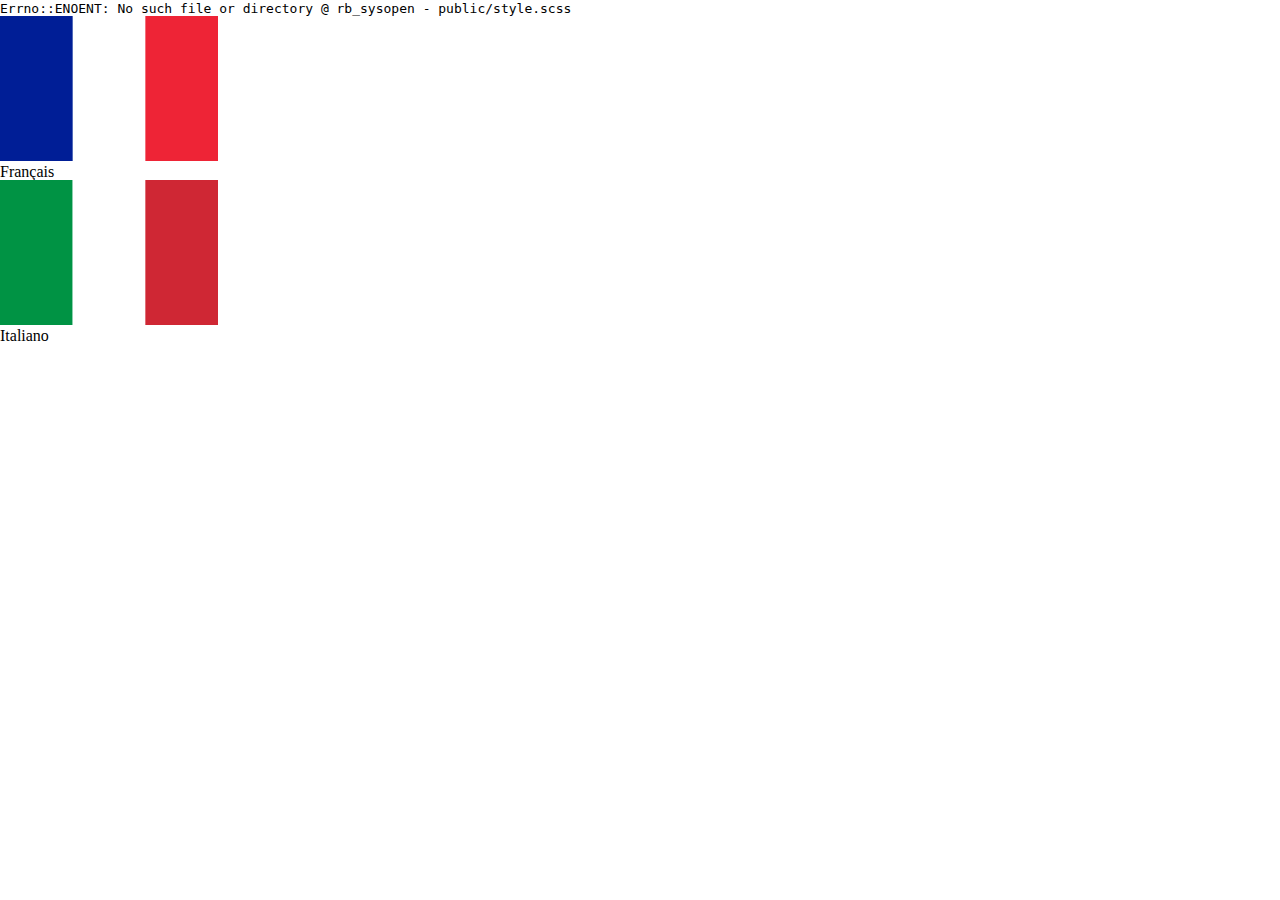
<file: index.html>
<!DOCTYPE html>
<html lang="en" dir="ltr">
  <head>
    <meta charset="utf-8">
    <meta name="viewport" content="width=device-width, initial-scale=1">
    <script src="https://ajax.googleapis.com/ajax/libs/jquery/3.1.1/jquery.min.js"></script>
    <script type="text/javascript" src="./js/data.js"></script>
    <script type="text/javascript" src="./js/app.js"></script>
    <link rel="stylesheet" href="./css/reset.css">
    <link rel="stylesheet" href="./css/style.css">
    <!-- <link rel="stylesheet" href="https://cdnjs.cloudflare.com/ajax/libs/bulma/0.6.2/css/bulma.min.css"> -->
    <title>Languages Game</title>
  </head>

  <body>

    <div class="modal answer-modal">
      <div class="modal-background">
        <div class="modal-content">
          <div class="modal-card">
            <section class="modal-card-head">
              <p></p>
            </section>
            <footer class="modal-card-foot">
              <button class="button close-modal"></button>
            </footer>
          </div>
        </div>
      </div>
    </div>


    <div class="firstpage">
      <div id="firstpagebox"class="box">
        <nav class=level>
          <div class="level-item">
            <div class="card">
              <div class="card-image">
                <figure class="imagefr is-218x145">
                  <img src="./images/french-flag.png" alt="French flag">
                </figure>
              </div>
              <div class="card-footer">
                <p class="is-size-2">Français</p>
              </div>
            </div>
          </div>

          <div class="level-item">
            <div class="card">
              <div class="card-image">
                <figure class="imageit is-218x145">
                  <img src="./images/italy-flag.png" alt="Italian flag">
                </figure>
              </div>
              <div class="card-footer">
                <p class="is-size-2">Italiano</p>
              </div>
            </div>
          </div>
        </nav>
      </div>

    </div>


<!-- question-image-template -->
<div class="question question-image-template box swing-in-top-fwd">
  <nav class="level">
    <div class="level-item has-text-centered">
      <p class="instructions subtitle is-3"></p>
    </div>
  </nav>

  <nav class="level">
    <div class="level-item has-text-centered">
      <p class="answer subtitle is-4"></p>
    </div>
  </nav>

  <nav class="level">
    <div class="level-item has-text-centered choiceimages">

    </div>
  </nav>

  <nav class="level">
    <div class="level-item">
      <button class="button is-large checkbutton">Vérifie!</button>
    </div>
  </nav>
</div>
<!-- end question-image-template -->





<!-- question-audio-text-template -->

<div class="question box question-audio-text-template swing-in-right-fwd">
  <nav class="level">
    <div class="level-item has-text-centered">
      <p class="instructions subtitle is-3"></p>
    </div>

    <div class="level-item sounds">
      <audio controls src=""></audio>
    </div>
  </nav>

  <nav class="level">
    <div class="level-item has-text-centered">
      <div class="field">
        <div class="control">
          <input class="input is-large" type="text">
        </div>
      </div>
    </div>
  </nav>

  <nav class="level">
    <div class="level-item">
      <button class="button checkbutton is-large">Vérifie!</button>
    </div>
  </nav>
</div>

<!-- end question-audio-text-template -->




<!-- question-translate-template -->


    <div class="question question-translate-template box swing-in-bottom-bck">
      <nav class="level">
        <div class="level-item subtitle is-3">
          <p class="instructions"></p>
        </div>
      </nav>

      <nav class="level">
        <div class="level-item subtitle is-4">
          <p class="answer"></p>
        </div>
      </nav>

      <nav class="level">
        <div class="level-item">
          <div class="field">
            <div class="control">
              <input class="input is-large" type="text">
            </div>
          </div>
        </div>
      </nav>

      <nav class="level">
        <div class="level-item">
          <button class="button checkbutton is-large">Vérifie!</button>
        </div>
      </nav>
    </div>



<!-- end question-translate-template -->



<!-- question-word-order-template -->

<div class="question question-word-order-template box swing-in-left-bck">
  <nav class="level">
    <div class="level-item subtitle is-3">
      <p class="instructions"></p>
    </div>
  </nav>

  <nav class="level">
    <div class="level-item">
      <div id="droparea"class="box answer">
      </div>
    </div>
  </nav>

  <nav class="level">
    <div class="level-item words">
    </div>
  </nav>

  <nav class="level">
    <div class="level-item">
      <button class="button checkbutton is-large">Vérifie!</button>
    </div>
  </nav>
</div>


<!-- end question-word-order-template -->




<div class="mainContainerForAllQuestions">

</div>

<!-- question 1 -->

    <!-- <div class="question question1 box swing-in-top-fwd">
      <nav class="level">
        <div class="level-item has-text-centered">
          <p class="question-one subtitle is-3">Clique sur l'image correcte.</p>
        </div>
      </nav>

      <nav class="level">
        <div class="level-item has-text-centered">
          <p class="question-one-text subtitle is-4">Le chien:</p>
        </div>
      </nav>

      <nav class="level">
        <div class="level-item has-text-centered choiceimages">
          <figure class="image is-200x200 choiceimage1">
            <img src="../images/cat.jpeg" alt="cat">
          </figure>
          <figure class="image is-200x200 choiceimage2">
            <img src="../images/dog.jpeg" alt="dog">
          </figure>
          <figure class="image is-200x200 choiceimage3">
            <img src="../images/mouse.jpeg" alt="mouse">
          </figure>
        </div>
      </nav>

      <nav class="level">
        <div class="level-item">
          <button class="button is-large checkbutton1">Vérifie!</button>
        </div>
      </nav>
    </div>


    <div class="modal modalcorrect1">
      <div class="modal-background"></div>
        <div class="modal-card">
          <section class="modal-card-head">
            <p>Très bien!</p>
          </section>
          <footer class="modal-card-foot">
            <button id="correct-continue-button1" class="button">Continue</button>
          </footer>
      </div>
    </div>

    <div class="modal modalincorrect1">
      <div class="modal-background"></div>
        <div class="modal-card">
          <section class="modal-card-head">
            <p>Attention!</p>
          </section>
          <footer class="modal-card-foot">
            <button id="incorrect-back-button1" class="button">Retour</button>
          </footer>
      </div>
    </div>


question 2 -->


    <!-- <div class="question question2 box swing-in-right-fwd">
      <nav class="level">
        <div class="level-item has-text-centered subtitle is-3">
          <p>Écoute et écris la phrase.</p>
        </div>
        <div class="level-item">
          <audio controls src="../sounds/frquestion2.mp3"></audio>
        </div>
      </nav>

      <nav class="level">
        <div class="level-item has-text-centered">
          <div class="field">
            <div class="control">
              <input class="input is-large input2" type="text">
            </div>
          </div>
        </div>
      </nav>

      <nav class="level">
        <div class="level-item">
          <button class="button checkbutton2 is-large">Vérifie!</button>
        </div>
      </nav>
    </div>

    <div class="modal modalcorrect2">
      <div class="modal-background"></div>
        <div class="modal-card">
          <section class="modal-card-head">
            <p>Excellent!</p>
          </section>
          <footer class="modal-card-foot">
            <button id="correct-continue-button2" class="button">Continue</button>
          </footer>
      </div>
    </div>

    <div class="modal modalincorrect2">
      <div class="modal-background"></div>
        <div class="modal-card">
          <section class="modal-card-head">
            <p>Essaie encore!</p>
          </section>
          <footer class="modal-card-foot">
            <button id="incorrect-back-button2" class="button">Retour</button>
          </footer>
      </div>
    </div> -->


<!-- question 3 -->

<!--
    <div class="question question3 box swing-in-bottom-bck">
      <nav class="level">
        <div class="level-item subtitle is-3">
          <p>Traduis cette phrase.</p>
        </div>
      </nav>

      <nav class="level">
        <div class="level-item subtitle is-4">
          <p>Je n'aime pas les serpents.</p>
        </div>
      </nav>

      <nav class="level">
        <div class="level-item">
          <div class="field">
            <div class="control">
              <input class="input is-large input3" type="text">
            </div>
          </div>
        </div>
      </nav>

      <nav class="level">
        <div class="level-item">
          <button class="button checkbutton3 is-large">Vérifie!</button>
        </div>
      </nav>
    </div>

    <div class="modal modalcorrect3">
      <div class="modal-background"></div>
        <div class="modal-card">
          <section class="modal-card-head">
            <p>Génial!</p>
          </section>
          <footer class="modal-card-foot">
            <button id="correct-continue-button3" class="button">Continue</button>
          </footer>
      </div>
    </div>

    <div class="modal modalincorrect3">
      <div class="modal-background"></div>
        <div class="modal-card">
          <section class="modal-card-head">
            <p>Essaie encore!</p>
          </section>
          <footer class="modal-card-foot">
            <button id="incorrect-back-button3" class="button">Retour</button>
          </footer>
      </div>
    </div>
 -->

<!-- question 4 -->

  <!-- <div class="question question4 box swing-in-left-bck">
    <nav class="level">
      <div class="level-item subtitle is-3">
        <p>Mets les mots dans l'ordre correct.</p>
      </div>
    </nav>

    <nav class="level">
      <div class="level-item">
        <div id="droparea"class="box">
        </div>
      </div>
    </nav>

    <nav class="level">
      <div class="level-item">
        <button id="word1"class="button is-medium words">est</button>
        <button id="word2"class="button is-medium words">Mon</button>
        <button id="word3"class="button is-medium words">préféré</button>
        <button id="word4"class="button is-medium words">lapin.</button>
        <button id="word5"class="button is-medium words">animal</button>
        <button id="word6"class="button is-medium words">un</button>
      </div>
    </nav>

    <nav class="level">
      <div class="level-item">
        <button class="button checkbutton4 is-large">Vérifie!</button>
      </div>
    </nav>
  </div>

  <div class="modal modalcorrect4">
    <div class="modal-background"></div>
      <div class="modal-card">
        <section class="modal-card-head">
          <p>Parfait! 100%!</p>
        </section>
        <footer class="modal-card-foot">
          <button id="correct-continue-button4" class="button">Finis</button>
        </footer>
    </div>
  </div>

  <div class="modal modalincorrect4">
    <div class="modal-background"></div>
      <div class="modal-card">
        <section class="modal-card-head">
          <p>Oups!</p>
        </section>
        <footer class="modal-card-foot">
          <button id="incorrect-back-button4" class="button">Retour</button>
        </footer>
    </div>
  </div> -->

  </body>
</html>
</file>
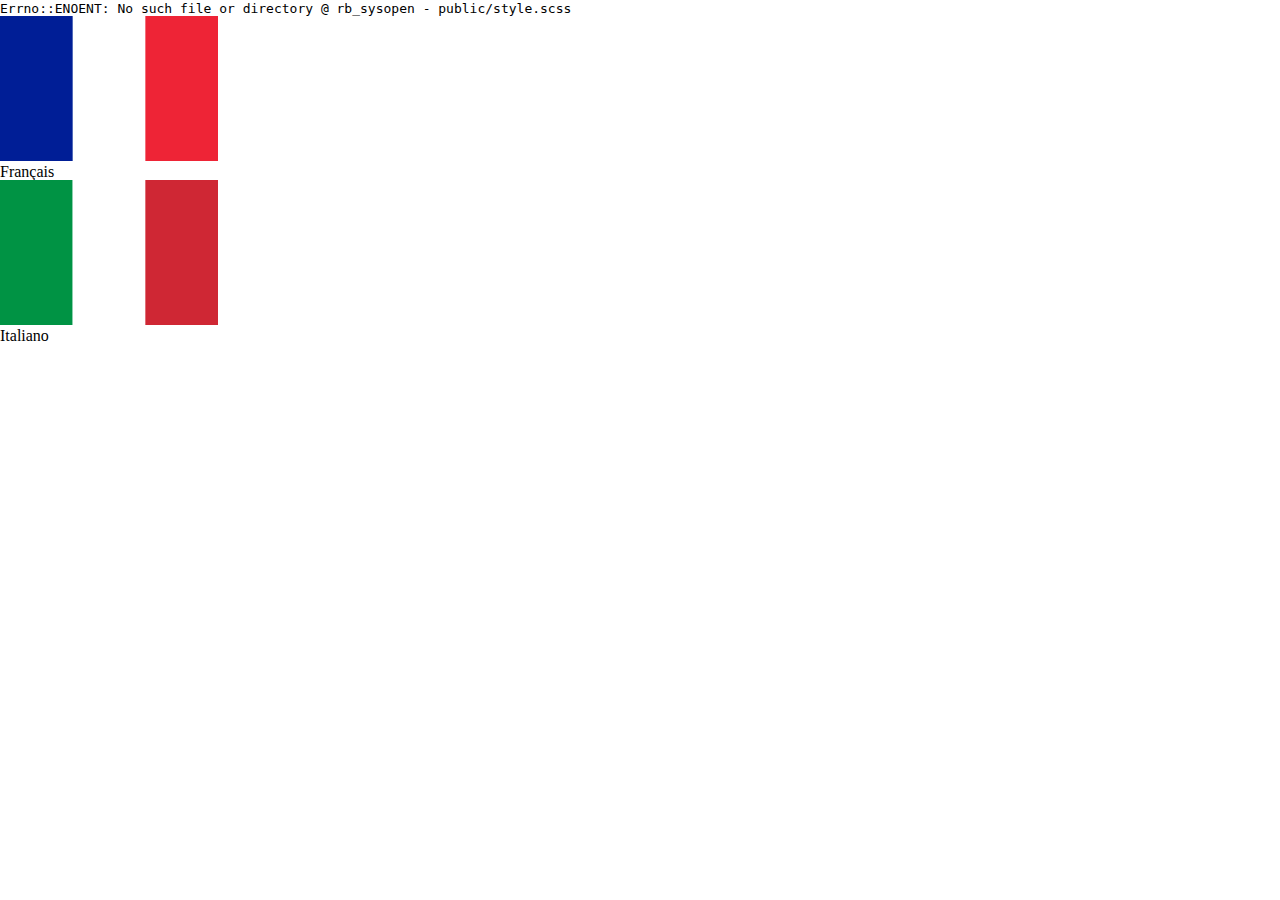
<file: html/index.html>
<!DOCTYPE html>
<html lang="en" dir="ltr">
  <head>
    <meta charset="utf-8">
    <meta name="viewport" content="width=device-width, initial-scale=1">
    <script src="https://ajax.googleapis.com/ajax/libs/jquery/3.1.1/jquery.min.js"></script>
    <script type="text/javascript" src="../js/data.js"></script>
    <script type="text/javascript" src="../js/app.js"></script>
    <link rel="stylesheet" href="../css/reset.css">
    <link rel="stylesheet" href="../css/style.css">
    <!-- <link rel="stylesheet" href="https://cdnjs.cloudflare.com/ajax/libs/bulma/0.6.2/css/bulma.min.css"> -->
    <title>Languages Game</title>
  </head>

  <body>

    <div class="modal answer-modal">
      <div class="modal-background">
        <div class="modal-content">
          <div class="modal-card">
            <section class="modal-card-head">
              <p></p>
            </section>
            <footer class="modal-card-foot">
              <button class="button close-modal"></button>
            </footer>
          </div>
        </div>
      </div>
    </div>


    <div class="firstpage">
      <div id="firstpagebox"class="box">
        <nav class=level>
          <div class="level-item">
            <div class="card">
              <div class="card-image">
                <figure class="imagefr is-218x145">
                  <img src="../images/french-flag.png" alt="French flag">
                </figure>
              </div>
              <div class="card-footer">
                <p class="is-size-2">Français</p>
              </div>
            </div>
          </div>

          <div class="level-item">
            <div class="card">
              <div class="card-image">
                <figure class="imageit is-218x145">
                  <img src="../images/italy-flag.png" alt="Italian flag">
                </figure>
              </div>
              <div class="card-footer">
                <p class="is-size-2">Italiano</p>
              </div>
            </div>
          </div>
        </nav>
      </div>

    </div>


<!-- question-image-template -->
<div class="question question-image-template box swing-in-top-fwd">
  <nav class="level">
    <div class="level-item has-text-centered">
      <p class="instructions subtitle is-3"></p>
    </div>
  </nav>

  <nav class="level">
    <div class="level-item has-text-centered">
      <p class="answer subtitle is-4"></p>
    </div>
  </nav>

  <nav class="level">
    <div class="level-item has-text-centered choiceimages">

    </div>
  </nav>

  <nav class="level">
    <div class="level-item">
      <button class="button is-large checkbutton">Vérifie!</button>
    </div>
  </nav>
</div>
<!-- end question-image-template -->





<!-- question-audio-text-template -->

<div class="question box question-audio-text-template swing-in-right-fwd">
  <nav class="level">
    <div class="level-item has-text-centered">
      <p class="instructions subtitle is-3"></p>
    </div>

    <div class="level-item sounds">
      <audio controls src=""></audio>
    </div>
  </nav>

  <nav class="level">
    <div class="level-item has-text-centered">
      <div class="field">
        <div class="control">
          <input class="input is-large" type="text">
        </div>
      </div>
    </div>
  </nav>

  <nav class="level">
    <div class="level-item">
      <button class="button checkbutton is-large">Vérifie!</button>
    </div>
  </nav>
</div>

<!-- end question-audio-text-template -->




<!-- question-translate-template -->


    <div class="question question-translate-template box swing-in-bottom-bck">
      <nav class="level">
        <div class="level-item subtitle is-3">
          <p class="instructions"></p>
        </div>
      </nav>

      <nav class="level">
        <div class="level-item subtitle is-4">
          <p class="answer"></p>
        </div>
      </nav>

      <nav class="level">
        <div class="level-item">
          <div class="field">
            <div class="control">
              <input class="input is-large" type="text">
            </div>
          </div>
        </div>
      </nav>

      <nav class="level">
        <div class="level-item">
          <button class="button checkbutton is-large">Vérifie!</button>
        </div>
      </nav>
    </div>



<!-- end question-translate-template -->



<!-- question-word-order-template -->

<div class="question question-word-order-template box swing-in-left-bck">
  <nav class="level">
    <div class="level-item subtitle is-3">
      <p class="instructions"></p>
    </div>
  </nav>

  <nav class="level">
    <div class="level-item">
      <div id="droparea"class="box answer">
      </div>
    </div>
  </nav>

  <nav class="level">
    <div class="level-item words">
    </div>
  </nav>

  <nav class="level">
    <div class="level-item">
      <button class="button checkbutton is-large">Vérifie!</button>
    </div>
  </nav>
</div>


<!-- end question-word-order-template -->




<div class="mainContainerForAllQuestions">

</div>

<!-- question 1 -->

    <!-- <div class="question question1 box swing-in-top-fwd">
      <nav class="level">
        <div class="level-item has-text-centered">
          <p class="question-one subtitle is-3">Clique sur l'image correcte.</p>
        </div>
      </nav>

      <nav class="level">
        <div class="level-item has-text-centered">
          <p class="question-one-text subtitle is-4">Le chien:</p>
        </div>
      </nav>

      <nav class="level">
        <div class="level-item has-text-centered choiceimages">
          <figure class="image is-200x200 choiceimage1">
            <img src="../images/cat.jpeg" alt="cat">
          </figure>
          <figure class="image is-200x200 choiceimage2">
            <img src="../images/dog.jpeg" alt="dog">
          </figure>
          <figure class="image is-200x200 choiceimage3">
            <img src="../images/mouse.jpeg" alt="mouse">
          </figure>
        </div>
      </nav>

      <nav class="level">
        <div class="level-item">
          <button class="button is-large checkbutton1">Vérifie!</button>
        </div>
      </nav>
    </div>


    <div class="modal modalcorrect1">
      <div class="modal-background"></div>
        <div class="modal-card">
          <section class="modal-card-head">
            <p>Très bien!</p>
          </section>
          <footer class="modal-card-foot">
            <button id="correct-continue-button1" class="button">Continue</button>
          </footer>
      </div>
    </div>

    <div class="modal modalincorrect1">
      <div class="modal-background"></div>
        <div class="modal-card">
          <section class="modal-card-head">
            <p>Attention!</p>
          </section>
          <footer class="modal-card-foot">
            <button id="incorrect-back-button1" class="button">Retour</button>
          </footer>
      </div>
    </div>


question 2 -->


    <!-- <div class="question question2 box swing-in-right-fwd">
      <nav class="level">
        <div class="level-item has-text-centered subtitle is-3">
          <p>Écoute et écris la phrase.</p>
        </div>
        <div class="level-item">
          <audio controls src="../sounds/frquestion2.mp3"></audio>
        </div>
      </nav>

      <nav class="level">
        <div class="level-item has-text-centered">
          <div class="field">
            <div class="control">
              <input class="input is-large input2" type="text">
            </div>
          </div>
        </div>
      </nav>

      <nav class="level">
        <div class="level-item">
          <button class="button checkbutton2 is-large">Vérifie!</button>
        </div>
      </nav>
    </div>

    <div class="modal modalcorrect2">
      <div class="modal-background"></div>
        <div class="modal-card">
          <section class="modal-card-head">
            <p>Excellent!</p>
          </section>
          <footer class="modal-card-foot">
            <button id="correct-continue-button2" class="button">Continue</button>
          </footer>
      </div>
    </div>

    <div class="modal modalincorrect2">
      <div class="modal-background"></div>
        <div class="modal-card">
          <section class="modal-card-head">
            <p>Essaie encore!</p>
          </section>
          <footer class="modal-card-foot">
            <button id="incorrect-back-button2" class="button">Retour</button>
          </footer>
      </div>
    </div> -->


<!-- question 3 -->

<!--
    <div class="question question3 box swing-in-bottom-bck">
      <nav class="level">
        <div class="level-item subtitle is-3">
          <p>Traduis cette phrase.</p>
        </div>
      </nav>

      <nav class="level">
        <div class="level-item subtitle is-4">
          <p>Je n'aime pas les serpents.</p>
        </div>
      </nav>

      <nav class="level">
        <div class="level-item">
          <div class="field">
            <div class="control">
              <input class="input is-large input3" type="text">
            </div>
          </div>
        </div>
      </nav>

      <nav class="level">
        <div class="level-item">
          <button class="button checkbutton3 is-large">Vérifie!</button>
        </div>
      </nav>
    </div>

    <div class="modal modalcorrect3">
      <div class="modal-background"></div>
        <div class="modal-card">
          <section class="modal-card-head">
            <p>Génial!</p>
          </section>
          <footer class="modal-card-foot">
            <button id="correct-continue-button3" class="button">Continue</button>
          </footer>
      </div>
    </div>

    <div class="modal modalincorrect3">
      <div class="modal-background"></div>
        <div class="modal-card">
          <section class="modal-card-head">
            <p>Essaie encore!</p>
          </section>
          <footer class="modal-card-foot">
            <button id="incorrect-back-button3" class="button">Retour</button>
          </footer>
      </div>
    </div>
 -->

<!-- question 4 -->

  <!-- <div class="question question4 box swing-in-left-bck">
    <nav class="level">
      <div class="level-item subtitle is-3">
        <p>Mets les mots dans l'ordre correct.</p>
      </div>
    </nav>

    <nav class="level">
      <div class="level-item">
        <div id="droparea"class="box">
        </div>
      </div>
    </nav>

    <nav class="level">
      <div class="level-item">
        <button id="word1"class="button is-medium words">est</button>
        <button id="word2"class="button is-medium words">Mon</button>
        <button id="word3"class="button is-medium words">préféré</button>
        <button id="word4"class="button is-medium words">lapin.</button>
        <button id="word5"class="button is-medium words">animal</button>
        <button id="word6"class="button is-medium words">un</button>
      </div>
    </nav>

    <nav class="level">
      <div class="level-item">
        <button class="button checkbutton4 is-large">Vérifie!</button>
      </div>
    </nav>
  </div>

  <div class="modal modalcorrect4">
    <div class="modal-background"></div>
      <div class="modal-card">
        <section class="modal-card-head">
          <p>Parfait! 100%!</p>
        </section>
        <footer class="modal-card-foot">
          <button id="correct-continue-button4" class="button">Finis</button>
        </footer>
    </div>
  </div>

  <div class="modal modalincorrect4">
    <div class="modal-background"></div>
      <div class="modal-card">
        <section class="modal-card-head">
          <p>Oups!</p>
        </section>
        <footer class="modal-card-foot">
          <button id="incorrect-back-button4" class="button">Retour</button>
        </footer>
    </div>
  </div> -->

  </body>
</html>
</file>
<file: css/style.css>
/*
Errno::ENOENT: No such file or directory @ rb_sysopen - public/style.scss

Backtrace:
/Library/Ruby/Gems/2.3.0/gems/sass-3.5.5/lib/sass/plugin/compiler.rb:454:in `read'
/Library/Ruby/Gems/2.3.0/gems/sass-3.5.5/lib/sass/plugin/compiler.rb:454:in `update_stylesheet'
/Library/Ruby/Gems/2.3.0/gems/sass-3.5.5/lib/sass/plugin/compiler.rb:215:in `block in update_stylesheets'
/Library/Ruby/Gems/2.3.0/gems/sass-3.5.5/lib/sass/plugin/compiler.rb:209:in `each'
/Library/Ruby/Gems/2.3.0/gems/sass-3.5.5/lib/sass/plugin/compiler.rb:209:in `update_stylesheets'
/Library/Ruby/Gems/2.3.0/gems/sass-3.5.5/lib/sass/plugin/compiler.rb:294:in `watch'
/Library/Ruby/Gems/2.3.0/gems/sass-3.5.5/lib/sass/plugin.rb:109:in `method_missing'
/Library/Ruby/Gems/2.3.0/gems/sass-3.5.5/lib/sass/exec/sass_scss.rb:360:in `watch_or_update'
/Library/Ruby/Gems/2.3.0/gems/sass-3.5.5/lib/sass/exec/sass_scss.rb:51:in `process_result'
/Library/Ruby/Gems/2.3.0/gems/sass-3.5.5/lib/sass/exec/base.rb:52:in `parse'
/Library/Ruby/Gems/2.3.0/gems/sass-3.5.5/lib/sass/exec/base.rb:19:in `parse!'
/Library/Ruby/Gems/2.3.0/gems/sass-3.5.5/bin/sass:13:in `<top (required)>'
/usr/local/bin/sass:22:in `load'
/usr/local/bin/sass:22:in `<main>'
*/
body:before {
  white-space: pre;
  font-family: monospace;
  content: "Errno::ENOENT: No such file or directory @ rb_sysopen - public/style.scss"; }
</file>
